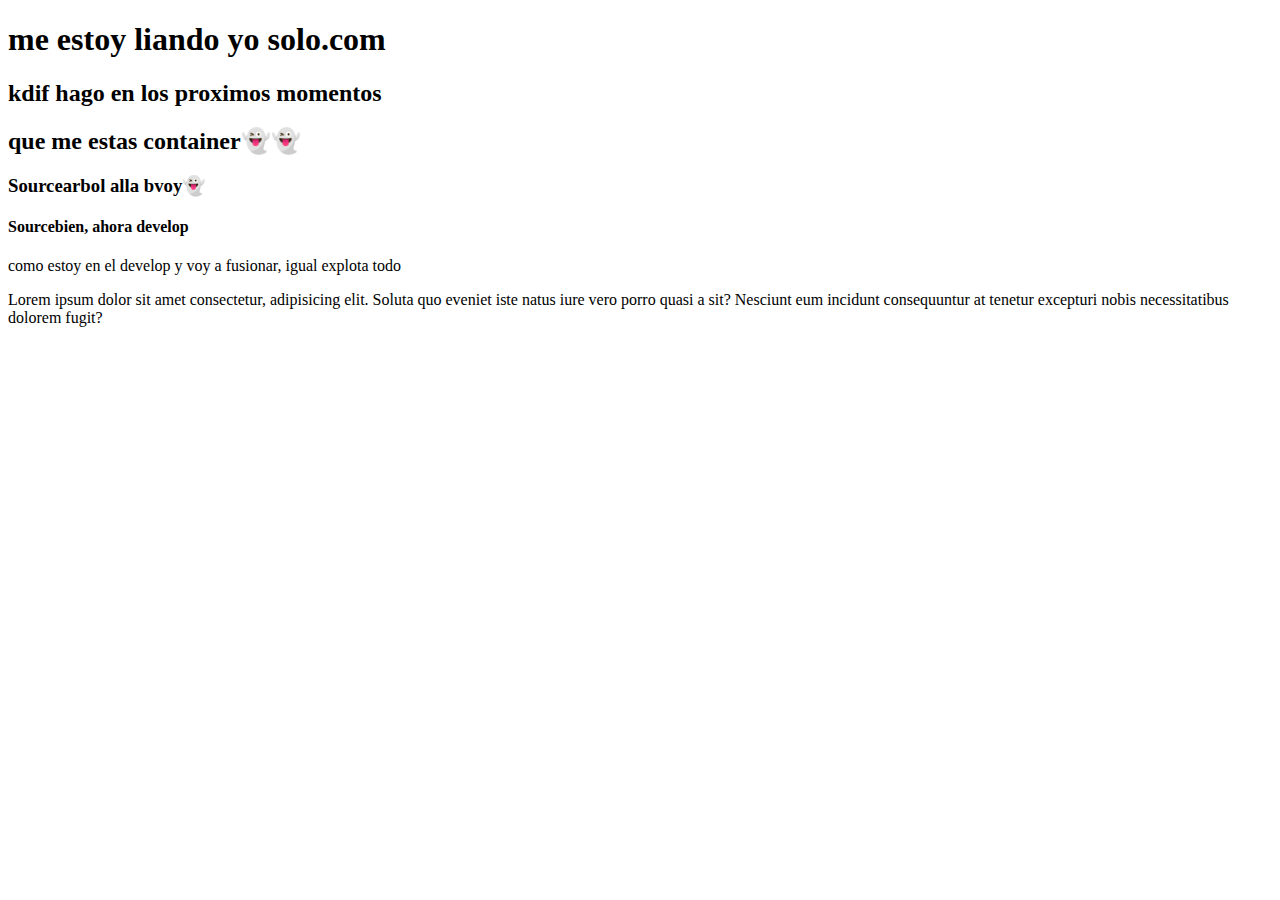
<file: index.html>
<!DOCTYPE html>
<html lang="es">
<head>
    <meta charset="UTF-8">
    <meta name="viewport" content="width=device-width, initial-scale=1.0">
    <title>Twin</title>
</head>
<body>
    <h1>me estoy liando yo solo.com</h1>

    <h2>kdif hago en los proximos momentos</h2>
    <h2>que me estas container👻👻</h2>

    <h3>Sourcearbol alla bvoy👻</h3>

    <h4>Sourcebien, ahora develop</h4>

    <div>como estoy en el develop y voy a fusionar, igual explota todo</div>

    <p>Lorem ipsum dolor sit amet consectetur, adipisicing elit. Soluta quo eveniet iste natus iure vero porro quasi a sit? Nesciunt eum incidunt consequuntur at tenetur excepturi nobis necessitatibus dolorem fugit?</p>
</body>
</html>
</file>
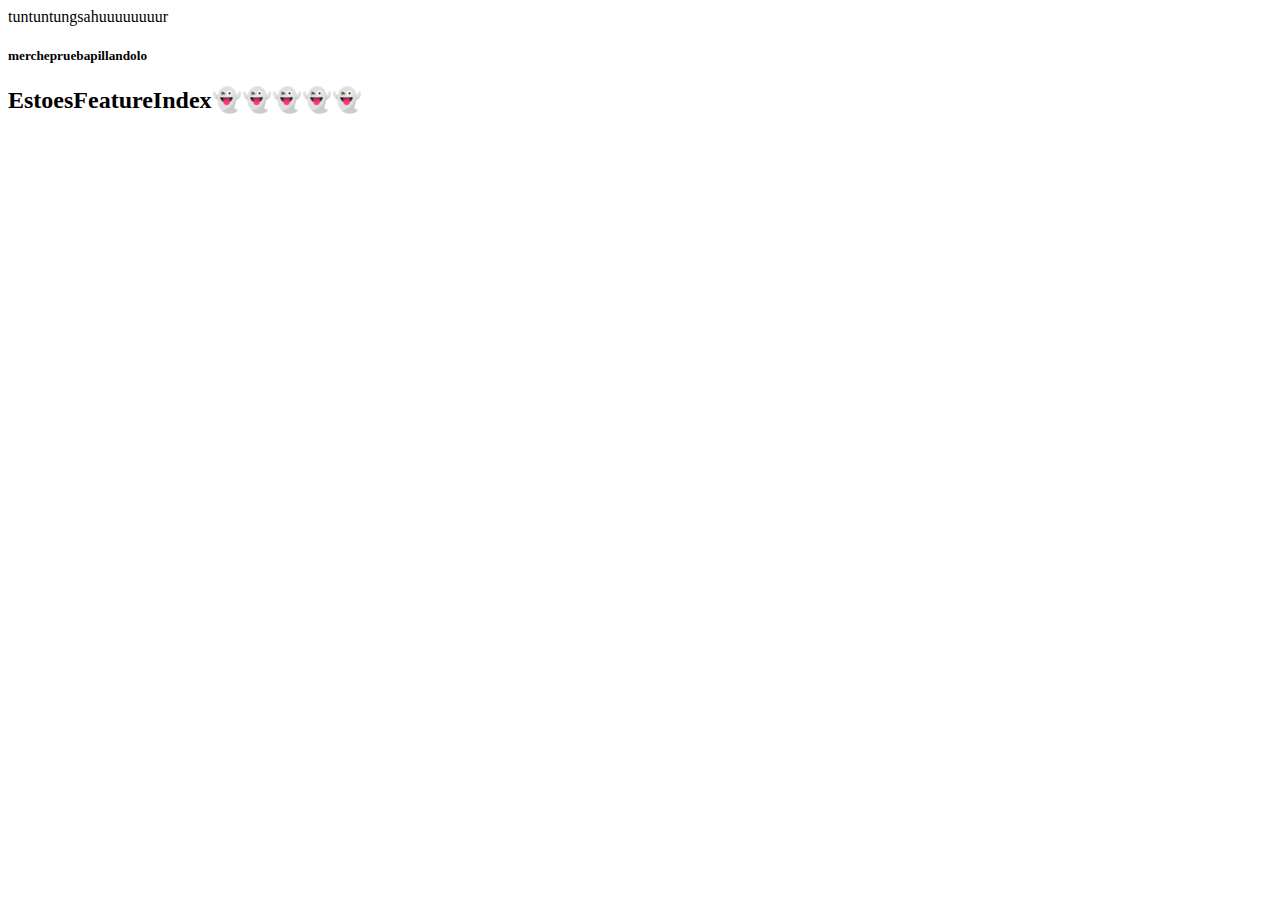
<file: filestatus.html>
<!DOCTYPE html>
<html lang="en">
<head>
    <meta charset="UTF-8">
    <meta name="viewport" content="width=device-width, initial-scale=1.0">
    <title>👻otrobranch👻</title>
</head>
<body>
    <div>tuntuntungsahuuuuuuuur</div>
    <h5>merchepruebapillandolo</h5>
    <h2>EstoesFeatureIndex👻👻👻👻👻</h2>
</body>
</html>
</file>
